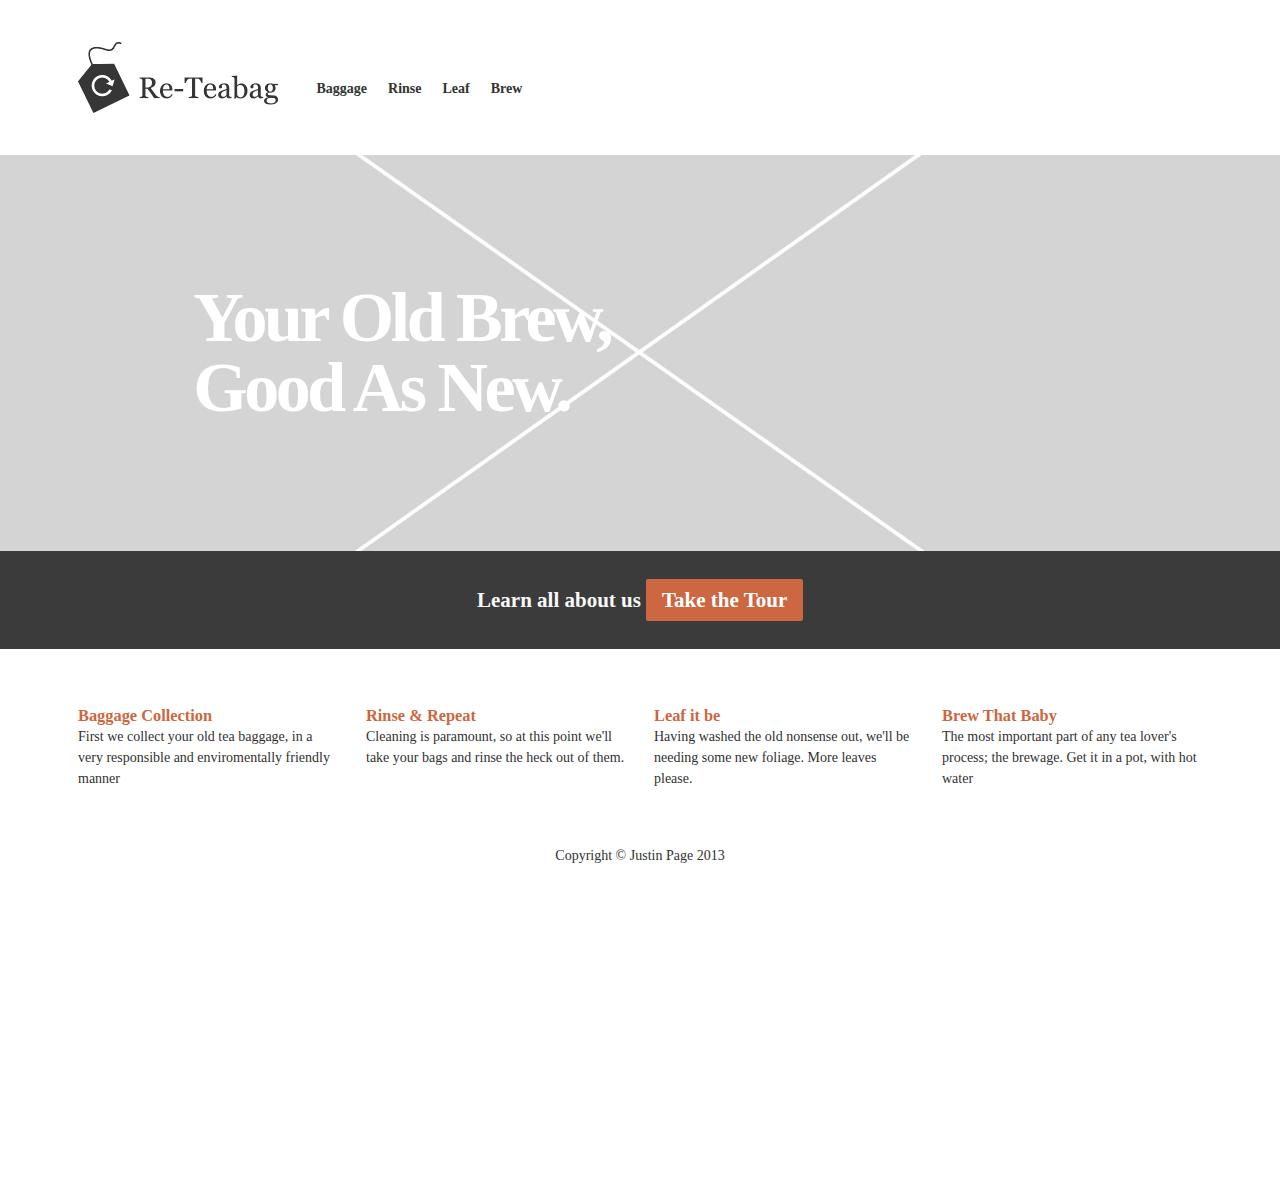
<file: index.html>
<!doctype html>
<!--[if lt IE 7]> <html class="lt-ie9 lt-ie8 lt-ie7"> <![endif]-->
<!--[if IE 7]>    <html class="lt-ie9 lt-ie8"> <![endif]-->
<!--[if IE 8]>    <html class="lt-ie9"> <![endif]-->
<!--[if gt IE 8]><!--> <html class=""> <!--<![endif]-->
<html lang="en">
<head>
	<meta charset="UTF-8">
	<meta name="viewport" content="width=device-width, initial-scale=1">
	<title>Fluid Grid</title>
	<link rel="stylesheet" href="css/style.css">
</head>
<body>
	<div class="container">
		<header class="row">
			<div class="columns sixteen">
				<h1 class="logo">
					<a href="">Re-TeaBag</a>
				</h1>

				<a href="#navigation" class ="nav-link">Menu</a>

				<nav role="primary">
					<ul id="navigation">
						<li><a href="#">Baggage</a></li>
						<li><a href="#">Rinse</a></li>
						<li><a href="#">Leaf</a></li>
						<li><a href="#">Brew</a></li>
					</ul>
				</nav>
			</div>
		</header>
		</div>

		<section class="band banner">
			<div class="container">
				<div class="row">
					<div class="columns sixteen banner">
						<h2>Your Old Brew,<br>Good As New.</h2>
					</div>
				</div>
			</div>
		</section>
		
		<section class="band learn-more">
			<div class="container">
				<div class="row">
					<div class="columns sixteen">
						<h2>Learn all about us <a href="#" class="button">Take the Tour</a></h2>
					</div>
				</div>
			</div>
		</section>


		<div class="container">


			<div class="row featured-section">
				<div class="columns four">
					<h3>Baggage Collection</h3>
					<p>First we collect your old tea baggage, in a very responsible and enviromentally friendly manner</p>
				</div>

				<div class="columns four">
					<h3>Rinse &amp; Repeat</h3>
					<p>Cleaning is paramount, so at this point we'll take your bags and rinse the heck out of them.</p>
				</div>


				<div class="columns four">
					<h3>Leaf  it be</h3>
					<p>Having washed the old nonsense out, we'll be needing some new foliage. More leaves please.</p>
				</div>
			

				<div class="columns four">
					<h3>Brew That Baby</h3>
					<p>The most important part of any tea lover's process; the brewage. Get it in a pot, with hot water</p>
				</div>
			</div>

			<footer class="row">
				<span class="copyright">Copyright &copy; Justin Page 2013</span>
			</footer>
		</div>
	</div>
</body>
</html>
</file>
<file: css/style.css>
/*imports*/
/* line 1, ../sass/_grid.scss */
.row { float: left; clear: both; width: 100%; }

/* line 22, ../sass/_grid.scss */
.container .columns.one, .container .columns.two, .container .columns.three, .container .columns.four, .container .columns.five, .container .columns.six, .container .columns.seven, .container .columns.eight, .container .columns.nine, .container .columns.ten, .container .columns.eleven, .container .columns.twelve, .container .columns.thirteen, .container .columns.fourteen, .container .columns.fifteen, .container .columns.sixteen { width: 100%; }

/* line 24, ../sass/_grid.scss */
.container { width: 100%; }

/* line 28, ../sass/_grid.scss */
.container .columns { float: left; padding-right: 1em; padding-left: 1em; }

/* line 36, ../sass/_grid.scss */
.clearfix:after, .container:after { content: ''; display: block; overflow: hidden; visibility: hidden; width: 0; height: 0; clear: both; }

/* line 47, ../sass/_grid.scss */
.clearfix, .container { zoom: 1; }

@media only screen and (min-width: 450px) { /* line 53, ../sass/_grid.scss */
  body { font-size: 1em; line-height: 1.5em; }
  /* line 58, ../sass/_grid.scss */
  .container .columns.one { width: 6.25%; }
  /* line 59, ../sass/_grid.scss */
  .container .columns.two { width: 12.5%; }
  /* line 60, ../sass/_grid.scss */
  .container .columns.three { width: 18.75%; }
  /* line 61, ../sass/_grid.scss */
  .container .columns.four { width: 25%; }
  /* line 62, ../sass/_grid.scss */
  .container .columns.five { width: 31.25%; }
  /* line 63, ../sass/_grid.scss */
  .container .columns.six { width: 37.5%; }
  /* line 64, ../sass/_grid.scss */
  .container .columns.seven { width: 43.75%; }
  /* line 65, ../sass/_grid.scss */
  .container .columns.eight { width: 50%; }
  /* line 66, ../sass/_grid.scss */
  .container .columns.nine { width: 56.25%; }
  /* line 67, ../sass/_grid.scss */
  .container .columns.ten { width: 62.5%; }
  /* line 68, ../sass/_grid.scss */
  .container .columns.eleven { width: 68.75%; }
  /* line 69, ../sass/_grid.scss */
  .container .columns.twelve { width: 75%; }
  /* line 70, ../sass/_grid.scss */
  .container .columns.thirteen { width: 81.25%; }
  /* line 71, ../sass/_grid.scss */
  .container .columns.fourteen { width: 87.50%; }
  /* line 72, ../sass/_grid.scss */
  .container .columns.fifteen { width: 93.75%; }
  /* line 73, ../sass/_grid.scss */
  .container .columns.sixteen { width: 100%; }
  /* line 75, ../sass/_grid.scss */
  .container { width: 90%; margin: 0 auto; } }
/* line 81, ../sass/_grid.scss */
.lt-ie9 .container { max-width: 600px; }

@-ms-viewport { width: device-width; }

/* line 8, ../sass/style.scss */
* { /*adds elements of padding and space inside.*/ -moz-box-sizing: border-box; -webkit-box-sizing: border-box; box-sizing: border-box; margin: 0; padding: 0; -webkit-font-smoothing: antialiased; }

/* line 19, ../sass/style.scss */
html { font: 12/1.5em Helvetica, Arial, sans-serif; min-height: 100%; position: relative; padding-bottom: 20em; }

/* line 26, ../sass/style.scss */
body { font-size: 0.875em; line-height: 1.5em; color: #313131; }

/* line 32, ../sass/style.scss */
img { max-width: 100%; height: auto; }

/*typo*/
/* line 38, ../sass/style.scss */
h3 { color: #cc6741; }

/*logo*/
/* line 43, ../sass/style.scss */
h1.logo a { width: 200px; height: 71px; display: block; background: url("../images/tea-logo.png") no-repeat 0 0; margin: 0 auto; border: 0; font: 0/0 a; text-shadow: none; color: transparent; background-color: transparent; }

/* footer */
/* line 59, ../sass/style.scss */
footer { text-align: center; padding: 2em 0 0 0; font-family: georgia, serif; }

/* header */
/* line 66, ../sass/style.scss */
header.row { padding: 3em 0; }

/*band styles*/
/* line 71, ../sass/style.scss */
.band { padding: 2em 0; }

/*navigation*/
/* line 77, ../sass/style.scss */
a.nav-link { position: absolute; top: 0; right: 1em; background: #cc6741; text-decoration: none; color: white; padding: .5em; font-weight: bold; border-radius: 0 0 .2em .2em; }

/* line 90, ../sass/style.scss */
nav[role="primary"] ul { list-style: none; position: absolute; bottom: 0; left: 0; width: 100%; }

/* line 98, ../sass/style.scss */
nav[role="primary"] ul a { text-decoration: none; font-weight: bold; background: #444; display: block; padding: .75em; border-bottom: 1px solid #999; color: #f7f7f7; }

/* line 109, ../sass/style.scss */
nav[role="primary"] ul li a:hover { background: #cc6741; }

/* line 114, ../sass/style.scss */
nav[role="primary"] ul li:last-child a { border: none; }

/*page specific style*/
/* line 119, ../sass/style.scss */
.featured-section { padding: 2em 0 0; }

/* line 122, ../sass/style.scss */
.featured-section .four { margin: 1em 0; }

/* line 126, ../sass/style.scss */
.learn-more { background: #3b3b3b; text-align: center; }

/* line 131, ../sass/style.scss */
.learn-more h2 { color: #f9f9f9; line-height: 2em; }

/* line 136, ../sass/style.scss */
.button { padding: 0 .75em; background: #cc6741; color: white; text-decoration: none; border-radius: .1em; font-weight: bold; display: inline-block; }

/* line 146, ../sass/style.scss */
.button:hover { background: #da6133; }

/* line 152, ../sass/style.scss */
.learn-more h2 { color: #f9f9f9; line-height: 2em; }

/* line 157, ../sass/style.scss */
.banner h2 { color: #cc6741; font-size: 3.2em; line-height: 1em; letter-spacing: -.05em; text-align: center; font-family: georgia, serif; }

/* line 166, ../sass/style.scss */
.learn-more { background: #3b3b3b; text-align: center; }

/*media queries*/
@media only screen and (min-width: 450px) { /* line 174, ../sass/style.scss */
  h1.logo { float: left; margin: 0 1em 0 0; }
  /* line 179, ../sass/style.scss */
  .band.banner { padding: 10%; background: url("../images/photodune-tea-bag.jpg") no-repeat center center; background-size: cover; }
  /* line 185, ../sass/style.scss */
  .banner h2 { color: white; font-size: 5em; text-align: left; }
  /*page specific style*/
  /* line 192, ../sass/style.scss */
  .container .featured-section .four { width: 50%; }
  /* line 196, ../sass/style.scss */
  .container .featured-section .four:nth-child(3) { clear: both; }
  /*navigation*/
  /* line 201, ../sass/style.scss */
  a.nav-link { display: none; }
  /* line 205, ../sass/style.scss */
  nav[role="primary"] ul { position: relative; }
  /* line 209, ../sass/style.scss */
  nav[role="primary"] ul li { position: relative; margin: 1.8em 0 0 0; }
  /* line 214, ../sass/style.scss */
  nav[role="primary"] ul li a { float: left; background: none; color: #333; border: none; border-radius: 0.2em; }
  /* line 222, ../sass/style.scss */
  nav[role="primary"] ul li a:hover { background: #3b3b3b; color: #f7f7f7; } }
@media only screen and (min-width: 900px) { /*page specific style*/
  /* line 230, ../sass/style.scss */
  .container .featured-section .four { width: 25%; }
  /* line 234, ../sass/style.scss */
  .container .featured-section .four:nth-child(3) { clear: none; }
  /*page specific style*/
  /* line 239, ../sass/style.scss */
  .featured-section .four { margin: 2em 0; } }
</file>
